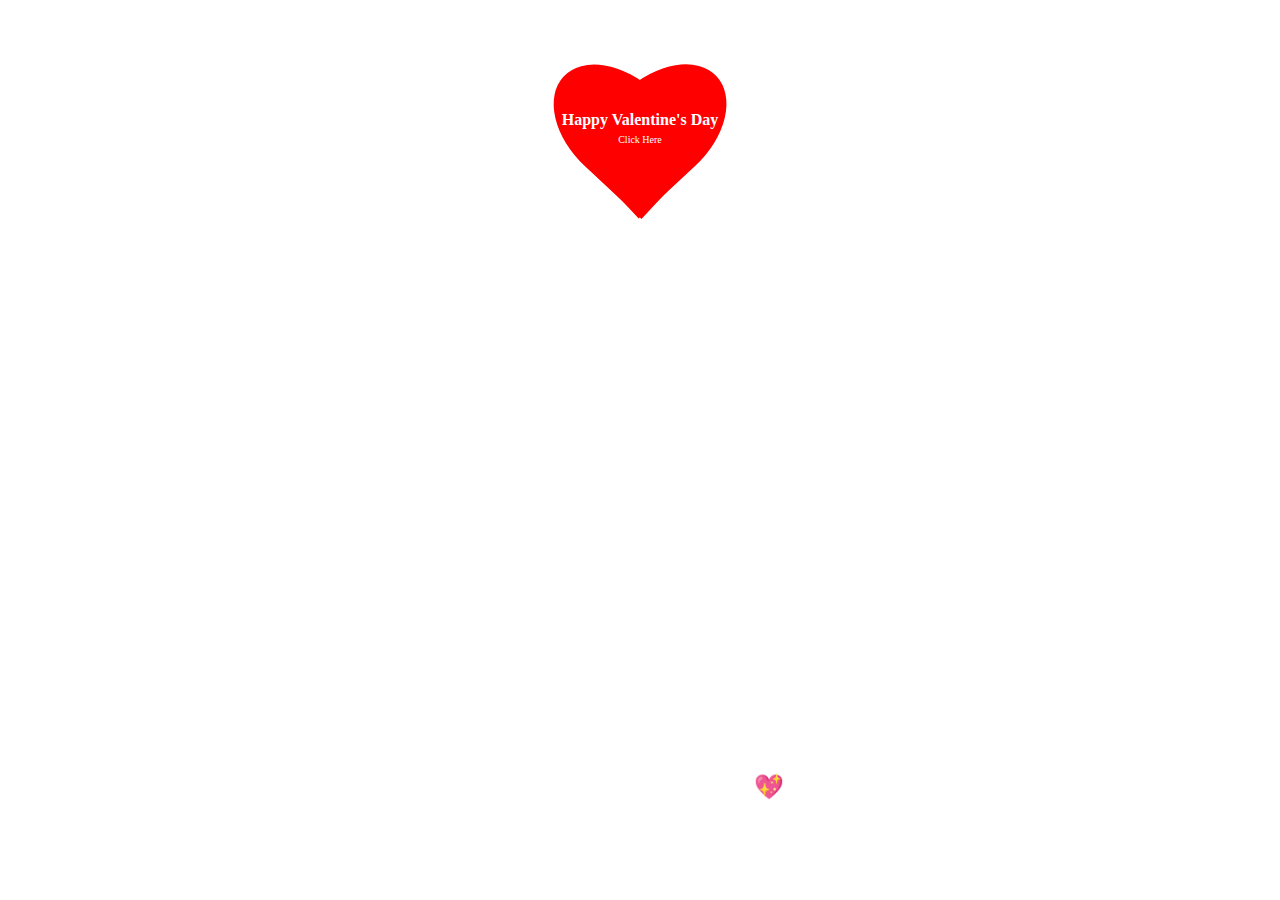
<file: valentines day/index.html>
<!DOCTYPE html>
<html lang="en">
  <head>
    <meta charset="UTF-8" />
    <meta name="viewport" content="width=device-width, initial-scale=1.0" />
    <title>prince</title>
    <link rel="stylesheet" href="style.css" />
  </head>
  <body>
    <section id="home" class="home">
      <div class="home_section"></div>
      <div id="container">
        <div class="left"></div>
        <div class="right"></div>
        <a href="new.html"
          ><p>
            Happy Valentine's Day <br />

            <span>Click Here</span>
          </p></a
        >
      </div>
      <h1><span>I&nbsp;</span><span>You</span></h1>
      <h2>
        I have Something for you💖 <br />
        Please Hover on Above Text And click on Valentine's Heart
      </h2>
    </section>
  </body>
</html>
</file>
<file: valentines day/style.css>
* {
    margin: 0;
    padding: 0;
    box-sizing: border-box;
  }
  
  #home {
    width: 100%;
    height: 100vh;
    background-image: url(https://i.postimg.cc/c4kmCsF1/people-2597454-640.jpg);
    background-repeat: no-repeat;
    background-size: cover;
    background-position: center;
    background-color: rgba(255, 255, 255, 0.16);
    background-blend-mode: overlay;
    display: flex;
    justify-content: center;
    align-items: center;
    background-attachment: fixed;
  
    animation-name: bg-change;
    animation-duration: 15s;
    animation-timing-function: linear;
    animation-direction: alternate;
    animation-iteration-count: infinite;
  
    overflow: hidden;
  }
  
  @keyframes bg-change {
    from {
      background-image: url(https://i.postimg.cc/mDfh5hKD/couple-silhouette-sunset-scenery-digital-art-4k-wallpaper-uhdpaper-com-777-0-i.jpg);
    }
  
    to {
      background-image: url(https://i.postimg.cc/8PLvQNxn/couple-silhouette-sunset-digital-art-4k-wallpaper-uhdpaper-com-222-0-g.jpg);
    }
  }
  
  .home_section {
    width: 80%;
    min-height: 400px;
    display: flex;
    justify-content: center;
    align-items: center;
    padding: 10px;
  }
  
  /**************/
  
  #container {
    width: 30vw;
    aspect-ratio: 1;
    display: flex;
    align-items: center;
    justify-content: center;
    animation: Beat 2s ease infinite alternate;
  
    position: absolute;
    left: 35%;
    top: -7%;
  }
  #container a {
    position: absolute;
    text-decoration: none;
    color: white;
    text-align: center;
    font-weight: 700;
    font-family: cursive;
  }
  #container span {
    color: rgb(255, 255, 255);
    font-weight: 300;
    font-size: 10px;
    padding-top: 100px;
  }
  .left {
    background-color: red;
    height: 12vw;
    aspect-ratio: 1/1.5;
    border-radius: 50% 50% 0% 0%;
    rotate: -47deg;
    translate: 30%;
  }
  .right {
    background-color: red;
    height: 12vw;
    aspect-ratio: 1/1.5;
    border-radius: 50% 50% 0% 0%;
    rotate: 47deg;
    translate: -30%;
  }
  @keyframes Beat {
    0% {
      transform: scale(120%);
      filter: drop-shadow(10px 10px 6px #f00606);
    }
    40% {
      transform: scale(100%);
      filter: drop-shadow(10px 10px 60px #f00606);
    }
    100% {
      transform: scale(120%);
      filter: drop-shadow(10px 10px 90px #f00606);
    }
  }
  
  h2 {
    position: absolute;
    color: rgb(255, 255, 255);
    font-family: cursive;
    font-weight: 900;
    white-space: nowrap;
    bottom: 8%;
    text-align: center;
    animation: flicker 0.5s ease-in-out infinite alternate;
  }
  @keyframes flicker {
    0% {
      opacity: 0.8;
      text-shadow: 2px 2px 10px rgb(0, 0, 0);
    }
    100% {
      opacity: 1;
      text-shadow: 2px 2px 20px rgb(255, 0, 0);
    }
  }
  
  h1 {
    color: #ffffff;
    font-size: 50px;
    font-weight: bold;
    font-family: cursive;
    letter-spacing: 7px;
    cursor: pointer;
    position: absolute;
    bottom: 30%;
  }
  h1 span {
    transition: 0.2s linear;
  }
  h1:hover span:nth-child(1) {
    margin-right: 5px;
  }
  h1:hover span:nth-child(1):after {
    content: "💖";
  }
  h1:hover span:nth-child(2) {
    margin-left: 30px;
  }
  h1:hover span {
    color: #fff;
    text-shadow: 0 0 10px #da2626, 0 0 20px #e74343, 0 0 40px #fff;
  }
  @media only screen and (min-device-width: 320px) and (max-device-width: 480px) {
    h2,
    p {
      font-size: 10px;
    }
    .left {
      height: 22vw;
    }
    .right {
      height: 22vw;
    }
  }
</file>
